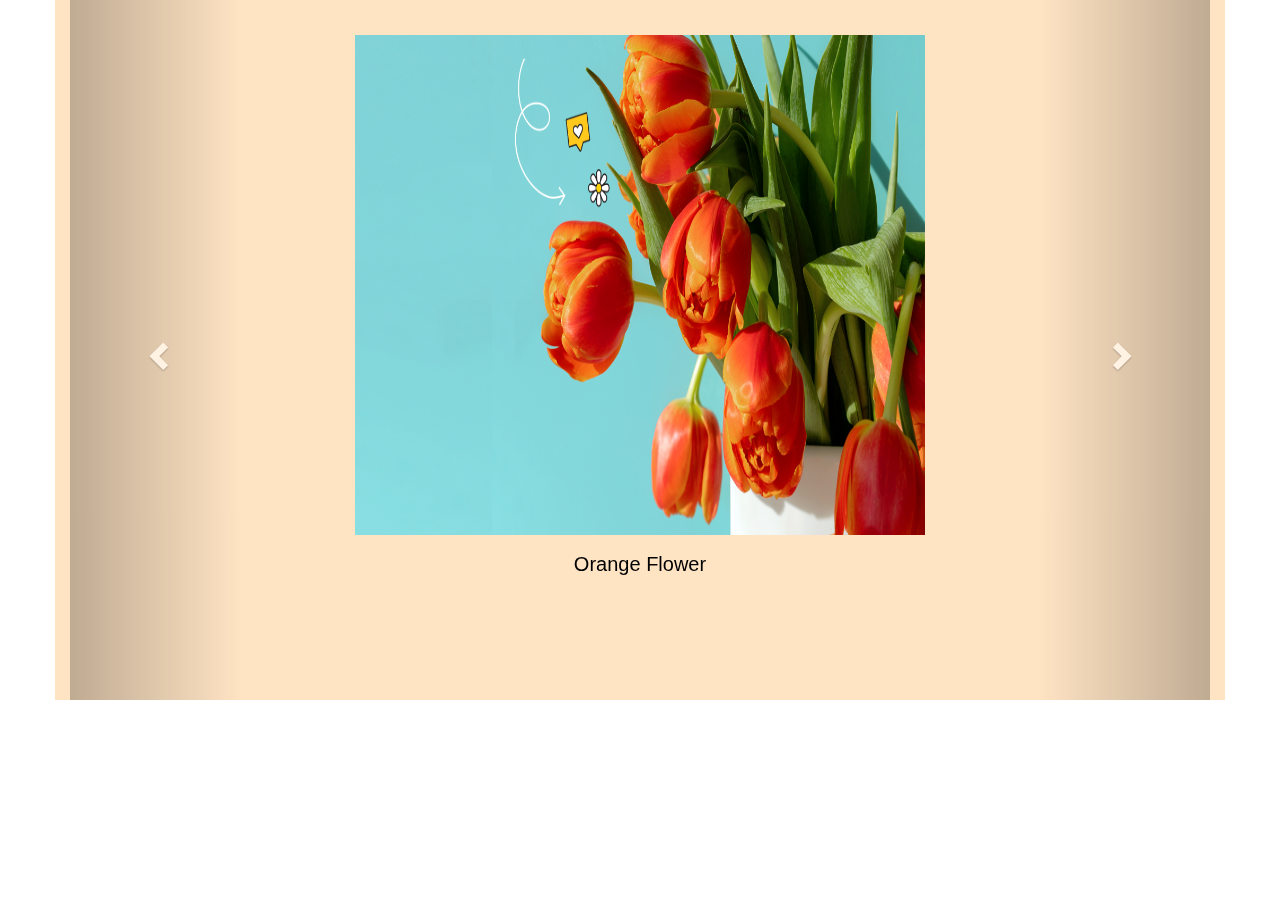
<file: slide.html>
<html>

<head>
    <title>
        Project 62-slide
    </title>
    <meta charset="utf-8">
    
    <link rel=stylesheet type="text/css" href="style.css">
    
<link rel="stylesheet" href="https://maxcdn.bootstrapcdn.com/bootstrap/3.4.0/css/bootstrap.min.css">
    
    <script src="https://ajax.googleapis.com/ajax/libs/jquery/3.4.1/jquery.min.js"></script>
    
    <script src="https://maxcdn.bootstrapcdn.com/bootstrap/3.4.0/js/bootstrap.min.js"></script>
</head>

<body>
    <div class="container">
    <div id="MyCarousel" class="carousel slide">
        <div class="carousel-inner">
            <div class="item active">
            <center>
                <a href="Orange.png" target="_blank">
                    <img class="slide_flowers" src="Orange.png" alt="Orange Flower"></a>
                <div class="carousel-content">
                    <p>
                        Orange Flower
                    </p>
                </div>
            </center>
            </div>

        <div class="item">
            <center>
                <a href="blue.jpg" target="_blank">
                <img src="blue.jpg" alt="Blue Flower"></a>
<div class="carousel-content">
                <p>
    Blue Flower
    </p>
                </div>  
            </center>
            </div>
            
    <div class="item">
            <center>
                <a href="Pink%20tulip.jpg" target="_blank">
                <img src="Pink%20tulip.jpg" alt="pink Flower"></a>
<div class="carousel-content">
                <p>
     Pink Flower
    </p>
                </div>  
            </center>
            </div>
            
          <div class="item">
            <center>
                <a href="purple.jpg" target="_blank">
                <img src="purple.jpg" alt="Purple Flower"></a>
<div class="carousel-content">
                <p>
    Purple Flower
    </p>
                </div>  
            </center>
            </div>
            
            <div class="item">
            <center>
                <a href="Red%20rose.jpg" target="_blank">
                <img src="Red%20rose.jpg" alt="Red Flower"></a>
<div class="carousel-content">
                <p>
    Red Flower
    </p>
                </div>  
            </center>
            </div>
            
            
            <div class="item">
            <center>
                <a href="violet.jpg" target="_blank">
                <img src="violet.jpg" alt="Violet Flower"></a>
<div class="carousel-content">
                <p>
    Violet FLower
    </p>
                </div>  
            </center>
            </div>
            
            <div class="item">
            <center>
                <a href="White.jpg" target="_blank">
                <img src="White.jpg" alt="White Flower"></a>
<div class="carousel-content">
                <p>
    White Flower
    </p>
                </div>  
            </center>
            </div>
            
            <div class="item">
            <center>
                <a href="yellow.jpg" target="_blank">
                <img src="yellow.jpg" alt="Yellow Flower"></a>
<div class="carousel-content">
                <p>
    Yellow Flower
                </div>  
            </center>
            </div>
        </div>
    <a class="left carousel-control" href="#MyCarousel" data-slide="prev">
        <span class="glyphicon glyphicon-chevron-left"></span>
    
    </a>
    <a class="right carousel-control" href="#MyCarousel" data-slide="next">
        <span class="glyphicon glyphicon-chevron-right"></span>
    
    </a>
        </div>
    </div>
</body>
</file>
<file: style.css>
body {
    text-align: center;
    background-color:greenyellow;

}

.link {
    padding-top: 5px;
    padding-bottom: 5px;
    padding-left: 140px;
    padding-right: 140px;
    text-decoration: none;
    text-align: center;
    float: left;
    font-size: 20px;
}

#menu {

    list-style: none;
    font-family: cursive;
    position: fixed;
    text-align: center;
    cursor: pointer;

}

.link:hover {
    background-color: black;
    color: white;
}

.link2 {
    text-decoration: none;
    color: royalblue;
}

.link2:hover {
    color: white;
    background-color: black;
}

.link:active {
    text-decoration-style: wavy;
}

.img1 {
    width: 20%x;
    height: 25%;
    
    
    background-color: bisque;

}
#gif{
    width:40%;
    height: 60%;
}
.img2 {
    width: 20%;
    height: 25%;
    
    
    background-color: bisque;
}
#grid{
    background-color: bisque;
    height: 800px;
    
}
.container {
    text-align: center;
background-color:bisque;
   
    
}
#home{
    background-color: bisque;
    height: 800px;
}
.slide_flowers{
  width:50%;
    height: 30%;
}

#MyCarousel img {
    height: 500px;
    margin-top: 35px;
}
.carousel-inner p {
    margin-bottom: 15px;
    margin-top: 15px;
    color: black;
    font-size: 20px;
}
#MyCarousel{
    height: 700px;
}
</file>
